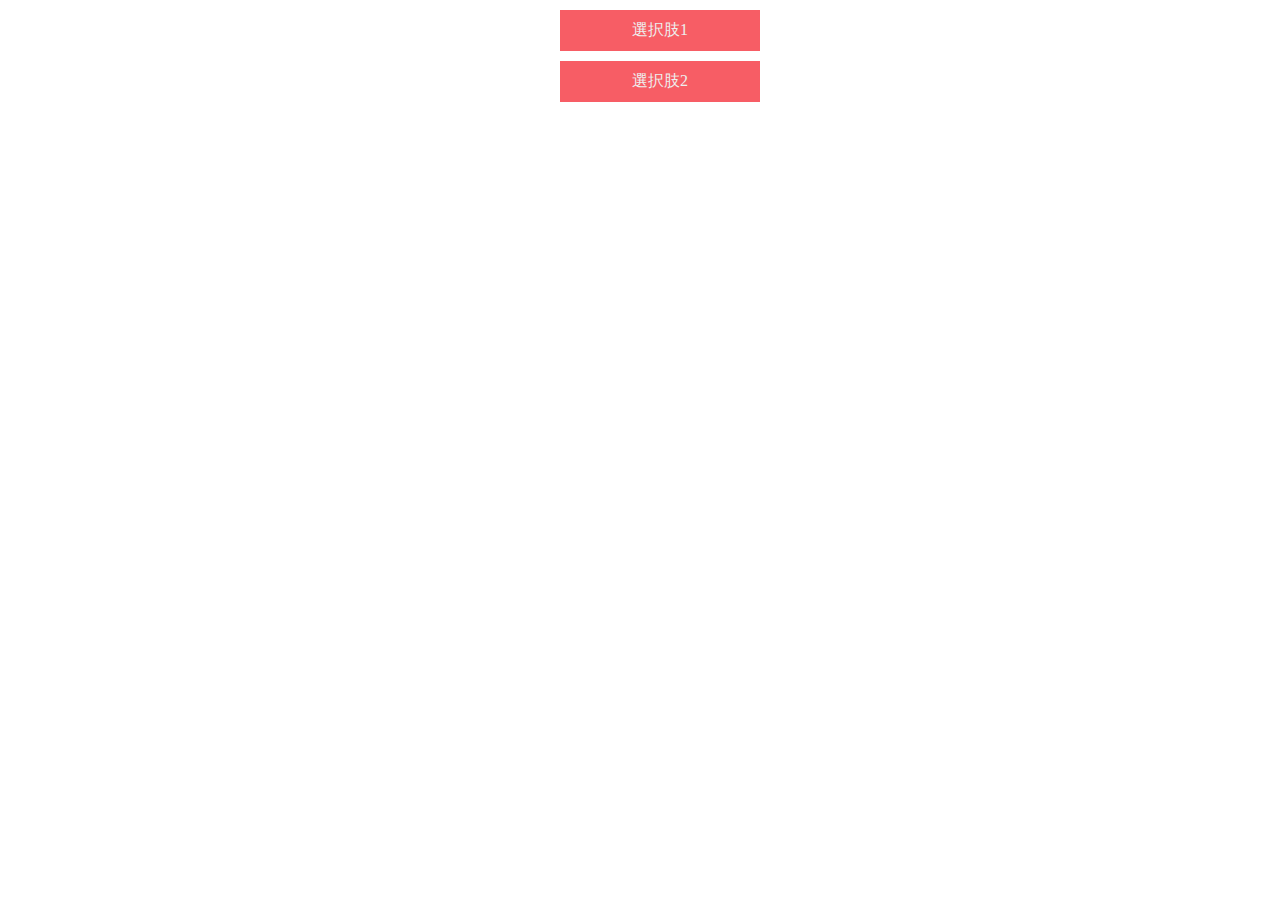
<file: hint.html>
<html>
  <head>
    <title>ねりこWEB</title>
    <link rel="stylesheet" type="text/css" href="style_hint.css">
    <meta charset="utf-8"/>
    <script src="https://code.jquery.com/jquery-3.2.1.min.js"></script>
    <script src="hint.js"></script>
  </head>
  <body>
    <div id="popup">
      <div class="popup-body">
        <p class="text"></p>
        <a href="#">ボタン</a>
        <div class="closeButton">閉じる</div>
      </div>
    </div>
    <div id="menu">
      <ul>
        <li class="menu-button" data-id="0">選択肢1</li>
        <li class="menu-button" data-id="1">選択肢2</li>
      </ul>
    </div>
  </body>
</html>
</file>
<file: style_hint.css>
#popup{
  display: none;
  position: absolute;
  width: 100vw;
  height: 100vh;
  top: 0;
  left: 0;

  background-color: rgba(0,0,0,0.7);
}

#popup .popup-body{
  width: 60%;
  min-height: 100px;

  margin-left: 20%;
  margin-top: 5vh;

  background-color: white;
  padding: 30px;

  box-sizing: border-box;
}

#popup .closeButton {
  color: #EEE;
  background-color: #666;

  text-align: center;

  width: 100px;
  margin: 0 auto;
}

.menu-button {
  width: 200px;
  margin: 10px auto;
  padding: 10px 0;

  text-align: center;

  color: #EEE;
  background-color: #f75d65;

  list-style-type: none;
}
</file>
